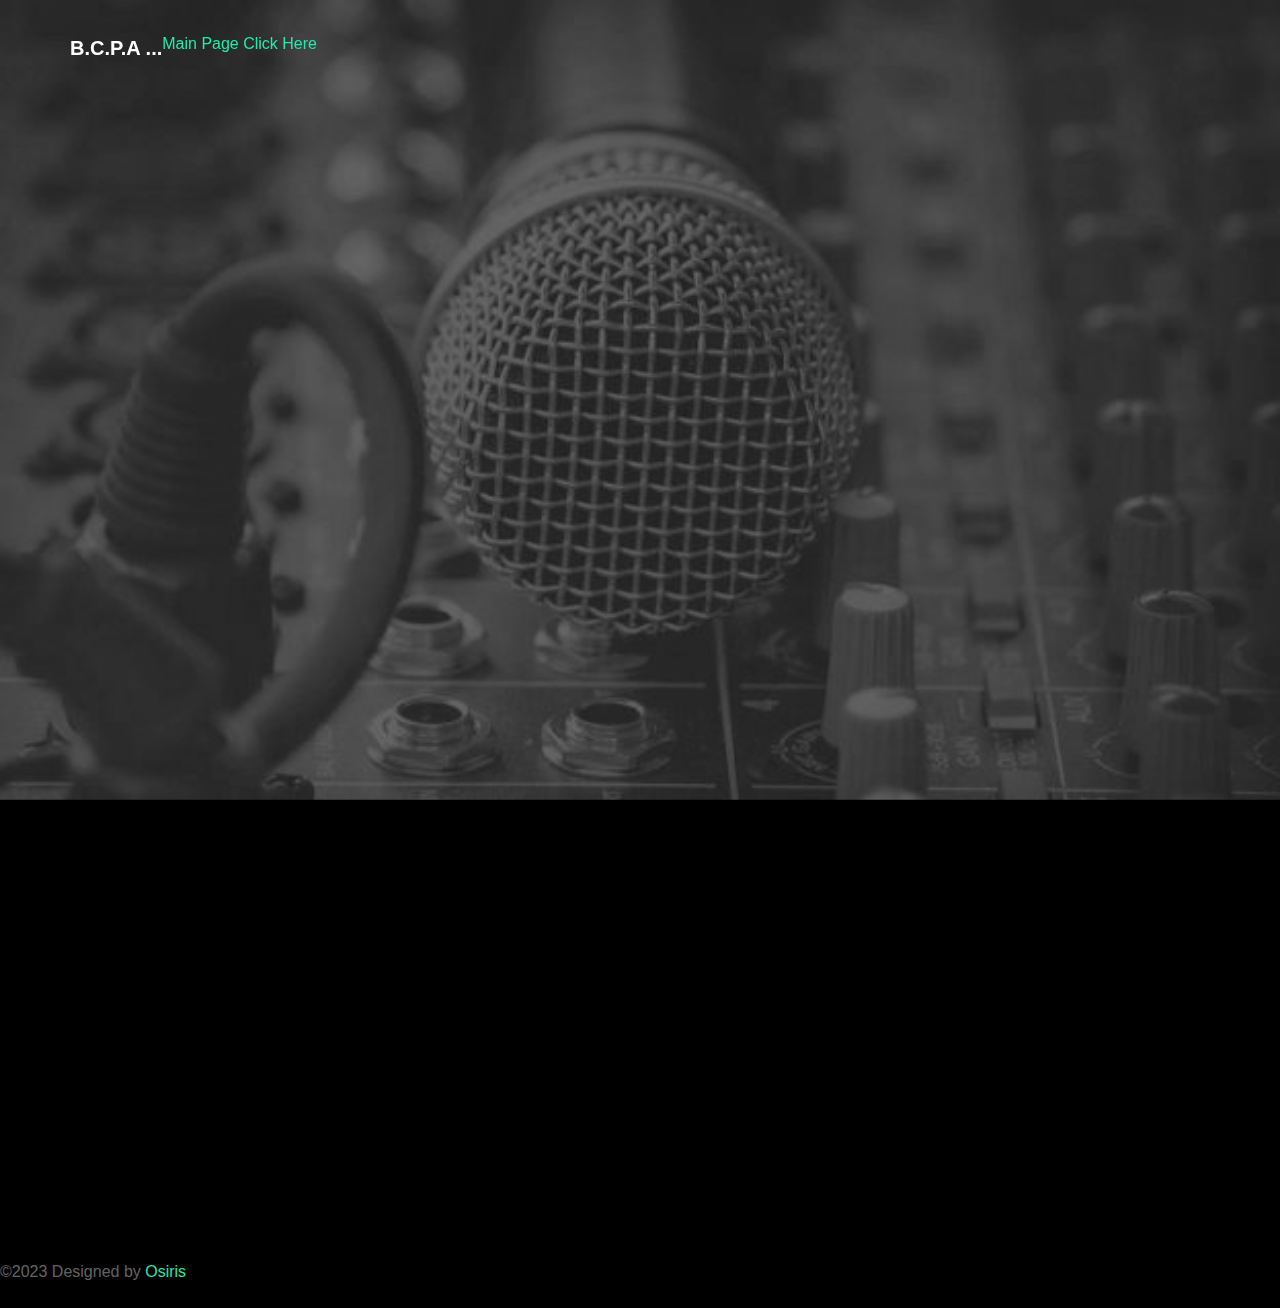
<file: events.html>
<html>
<html lang="en">
  <head>
    <meta charset="utf-8">
    <meta name="viewport" content="width=device-width, initial-scale=1">
    <title>B.C.P.A Events Log</title>
    <meta name="description" content="">
    <meta name="keywords" content="">
    
    <link rel="stylesheet" href="css/styles-merged.css">
    <link rel="stylesheet" href="css/style.min.css">
    <link rel="stylesheet" href="css/custom.css">
	
	    <script src="js/scripts.min.js"></script>
        <script src="js/main.min.js"></script>
        <script src="js/custom.js"></script>

    <!--[if lt IE 9]>
      <script src="js/vendor/html5shiv.min.js"></script>
      <script src="js/vendor/respond.min.js"></script>
    <![endif]-->


  </head>
  <body>

  <!-- START: header -->
  
  <div class="probootstrap-loader"></div>

  <header role="banner" class="probootstrap-header">
    <div class="container">
        <a href="index.html" class="probootstrap-logo">B.C.P.A <span>...<a href="index.html">Main Page Click Here</a></span></a>
       </a>
   </div>
  </header>
  <!-- END: header -->
  <section class="probootstrap-slider flexslider">
    <ul class="slides">
      <li style="background-image: url(img/slider_8.jpg);">
        <div class="container">
          <div class="row">
            <div class="col-md-12 text-center">
              <div class="slides-text probootstrap-animate">
                <h2><strong><em>Events Log</em></strong></h2>
                <p> This page is all about present, past and upcoming events.
				 Whether those events are in order to celebrate, connect, promote, educate and other.
				 This page will also act as a log book for those events as well as meeting reports so that you have the ability for those who couldn't make the public meetings.
        </p>
              </div>
            </div>
          </div>
        </div>
		
      </li>
    </ul>
  </section>
  <!-- END: slider  -->

  
  <div class="probootstrap-section">
    <div class="container">
      <div class="row">
        <div class="col-md-6 probootstrap-animate" data-animate-effect="fadeInLeft">

          <div class="panel-group probootstrap-panel" id="accordion" role="tablist" aria-multiselectable="true">
            <div class="panel panel-default">
              <div class="panel-heading" role="tab" id="headingOne">
                <h3 class="panel-title">
                  <a role="button" data-toggle="collapse" data-parent="#accordion" href="#collapseOne" aria-expanded="false" aria-controls="collapseOne" class="collapsed">

                    BCPA : Secretary's Report for the meeting of 27/10/2018 (New Mabaalstad) - Part 1
                  </a>
                </h3>
              </div>
              <div id="collapseOne" class="panel-collapse collapse" role="tabpanel" aria-labelledby="headingOne">
                <div class="panel-body">
                   <p><li>
          The Baphiring community land claim committee, Submitted of the land claim in 1992 with the Land Claims Commissioner of the then Transvaal Province. The Land Claims Commission was then led by the late Chairperson Ms Emma Mashinini (May her soul rest in eternal peace).
                   </li></p>
                  <li><p>         
          Claim ya Baphiring e amogetswe fa re kgona go paka gore re bana-banan-ba-bana kana ditlogolo tsa Baphiring ba ba fulereng.
          Commissioner o ne a romela komiti ya gagwe kwa mabitleng a ko gae go paka diane tse di mo mabetleng le go buisana le bangwe ba baagi/badiredi ba dipolase ka seo ba se itseng mabapile Baphiring.
          Report e netefaditse fa re le Baphiring, ka moo ra tsenngwa mo lenaaneng la bakopi ba poelo ya lefatshe.
          Mo go tswelleng ga dipatisiso, Commission e ne ya re bitsa go re lemosa ka setsha sa Kgosi Philipus Mabalane se na le title deed ya sona, e se lefatshe la Baphiring.
          Ka moo setsha seo sa ne sa phimolwa mo claiming ya rona
                   </p></li>
                   <li><p>
          Meeting o ne wa bidiwa kwa ga Rre Lerotholdi go bega ka ga report le go simolla go itsese Baphiring ka ga phitlhello e. Borara bo bo neng bo le mo kgotlheng ba supa fa Kgosi e le ya pele go itsisiwa, e tla kgona go letsa lenaka e bitsa morafe.
                   </p></li>
				           <li><p>
          BoRre Christian Mabalane, Fetsang Pine, Gideon Shole le Nono Mabalane ba ne ba rulaganya go kopana le Kgosi Rre Manyane Mabalane.
          Ba boa ba sulafetse ka ntlha ya fa Rre Mabalane a ba kobile a ba bitsa batsoolodi bab ba batlang go thuba motse lego thubela morafe matlo.
          Baphiring ko Dobsonville ba ne ba kopa gore go kopiwe bagolo mo morafeng go ya go bua le Rre Manyane Mabalane. Re tlhopile Ouma Pawe, Ntate Teme (mogogi ko Kagiso) le Rre Matsiri, Moruti mo Motseng. Le bone, a ba koba, a ba bitsa go ba itsalantse le makgalagadi.
                   </p></li>
                   <li><p>
          Beke morago ga go koba bagolo.....
                   </p></li>
                   <li><p>
          Ka dipuisano tsa financial statement, Rre Manyane Mabalane a founela mapodisa a a neng a nste a le standby, ba goroga, ba re gogola ra golegiwa. Go ne go itshupa gore ba itse gore ba tshware bomang, ba be ba re latella mo malapeng. E rile fa meriti e kokobela, ra boela ko go Rre Manyane Mabalane ka kgang ya setsha sa kwaabo se se seong mo claiming. Ya nna go ronkgela ntho, ra kopa maitshwarelo,
                   </p></li>

				   
                </div>
              </div>
            </div>
			
            <div class="panel panel-default">
              <div class="panel-heading" role="tab" id="headingTwo">
                <h3 class="panel-title">
                  <a role="button" data-toggle="collapse" data-parent="#accordion" href="#collapseTwo" aria-expanded="false" aria-controls="collapseTwo" class="collapsed">
                    
					      BCPA : Secretary's Report for the meeting of
                  </a>
                </h3>
              </div>
              <div id="collapseTwo" class="panel-collapse collapse" role="tabpanel" aria-labelledby="headingTwo" aria-expanded="false" style="height: 0px;">
                    <div class="panel-body">
                        
				            <p><li></li></p>
		                <p><li></li></p>
		                <p><li></li></p>
				   
                    </a></div><a href="#">
              </a></div><a href="#">
            </a></div><a href="#">
			
		    </a><div class="panel panel-default"><div class="panel-heading" role="tab" id="headingThree"><a role="button" data-toggle="collapse" data-parent="#accordion" href="#collapseThree" aria-expanded="false" aria-controls="collapseThree" class="collapsed"> 
                        
					       BCPA : Secretary's Report for the meeting of
                        </a>
                </div>
			    <div id="collapseThree" class="panel-collapse collapse" role="tabpanel" aria-labelledby="headingThree" aria-expanded="false" style="height: 0px;">
                    <div class="panel-body">

                    <p><li></li></p>
                    <p><li></li></p>
                    <p><li></li></p>
                  
                    </a></div><a href="#">
                </a></div><a href="#">
			</a></div><a href="#">  
			
		   </a><div class="panel panel-default"><div class="panel-heading" role="tab" id="headingThree"><a role="button" data-toggle="collapse" data-parent="#accordion" href="#collapseFour" aria-expanded="false" aria-controls="collapseFour" class="collapsed"> 
                    						
					        BCPA : Secretary's Report for the meeting of
                        </a>
                </div>
	     
			    <div id="collapseFour" class="panel-collapse collapse" role="tabpanel" aria-labelledby="headingFour" aria-expanded="false" style="height: 0px;">
                    <div class="panel-body">
                               <p></p><li></li><p></p>
				                        <p><li></li></p>
		                            <p><li></li></p>
		                
                  
				   
                    </a></div><a href="#">
                </a></div><a href="#">
			</a></div><a href="#">

          <!-- END panel-group -->
        </a></div><a href="#">
		</a></div>


          <!-- END panel-group -->
        </a></div><a href="#">
    </a></div>

        </div>
      </div>
    </div>
  </div>
  <!-- END body -->
  
  <!-- END section -->
            <div class="gototop js-top">
                <a href="#" class="js-gotop"><i class="icon-chevron-thin-up"></i></a>
           </div>
           <footer class="">

                <div class="row copyright">
                    <div class="col-md-6">
                       <p>&copy;2023 Designed by <a href="">Osiris</a></p>

                   </div>
                </div>
           </footer>

  </body>
</html>
</file>
<file: css/custom.css>
/* Your custom css code goes here */
</file>
<file: css/style.min.css>
/*!==============================
 * Theme Name: Haus
 * Theme URL: https://probootstrap.com/haus-free-real-estate-html5-website-template
 * Version: 1.0
 * Author: ProBootstrap.com
 * Author URL: https://probootstrap.com
 * License: Released for free under the Creative Commons Attribution 3.0 license (probootstrap.com/license)
 */.probootstrap-logo,body{font-family:"Open Sans",sans-serif}.btn,.probootstrap-footer-widget .heading{letter-spacing:.1em;text-transform:uppercase}@font-face{font-family:icomoon;src:url(../fonts/icomoon/icomoon.eot?1z9v6x);src:url(../fonts/icomoon/icomoon.eot?1z9v6x#iefix) format("embedded-opentype"),url(../fonts/icomoon/icomoon.ttf?1z9v6x) format("truetype"),url(../fonts/icomoon/icomoon.woff?1z9v6x) format("woff"),url(../fonts/icomoon/icomoon.svg?1z9v6x#icomoon) format("svg");font-weight:400;font-style:normal}html{overflow-x:hidden;font-size:1em}body{background:#000;font-size:16px;line-height:1.8;color:rgba(255,255,255,.4);font-weight:300}::selection{background:#000;color:#fff}::-moz-selection{background:#000;color:#fff}.page-title h1,.probootstrap-card .probootstrap-card-text .probootstrap-card-heading,.probootstrap-panel .panel .panel-title,.section-heading h2,.service .heading,.service.left-icon h3,h1,h2,h3,h4{margin:1.414em 0 .5em;line-height:1.2;font-weight:300;color:#fff}.page-title h1,h1{margin-top:0;font-size:1.602em}.section-heading h2,h2{font-size:1.424em}.probootstrap-card .probootstrap-card-text .probootstrap-card-heading,.service .heading,.service.left-icon h3,h3{font-size:1.266em}.probootstrap-panel .panel .panel-title,h4{font-size:1.125em}.font_small,small{font-size:.889em}figure,ol,p,ul{margin-bottom:1.3em}a{-webkit-transition:.3s all;transition:.3s all;color:#22eaaa}a:focus,a:hover{color:#f2f2f2;text-decoration:none!important}a.hover-reverse{color:#fff}a.hover-reverse:active,a.hover-reverse:focus,a.hover-reverse:hover{color:#22eaaa;text-decoration:none}.probootstrap-header{padding-top:30px;padding-bottom:30px;width:100%;z-index:12;position:absolute;top:0}.probootstrap-logo{float:left;color:#fff;padding-left:0;font-size:20px;display:block;text-transform:uppercase;font-weight:900}.probootstrap-logo:active,.probootstrap-logo:focus,.probootstrap-logo:hover{color:#fff}@media screen and (max-width:768px){.probootstrap-logo{padding-left:0}}.probootstrap-nav{margin-left:60px;text-align:left;float:left;width:calc(100% - 200px);position:relative}.probootstrap-mobile-menu-active .probootstrap-nav{text-align:left;position:fixed;display:block!important;overflow-y:auto;top:0;right:0;bottom:0;z-index:1100;height:100vh;width:300px;background:#000;padding:40px;-webkit-transition:.3s all ease-out;transition:.3s all ease-out;-webkit-transform:translateX(300px);transform:translateX(300px)}.probootstrap-mobile-menu-active .probootstrap-nav .extra-text{display:block;float:left;clear:both;margin-top:30px;color:#fff}.probootstrap-mobile-menu-active .probootstrap-nav .extra-text .social-buttons{padding:0;margin:0 0 20px}.probootstrap-mobile-menu-active .probootstrap-nav .extra-text .social-buttons li{display:inline-block;zoom:1;padding:0;margin:0}.probootstrap-mobile-menu-active .probootstrap-nav .extra-text .social-buttons li a{color:#fff;padding:10px}.probootstrap-mobile-menu-active .probootstrap-nav .extra-text .social-buttons li:first-child a{padding-left:0}.probootstrap-mobile-menu-active .probootstrap-nav .extra-text h5{text-transform:uppercase;font-size:12px;font-weight:700;letter-spacing:.1em;color:rgba(255,255,255,.5)}.probootstrap-mobile-menu-active.show .probootstrap-nav{-webkit-transform:translateX(0);transform:translateX(0)}.probootstrap-main-nav{margin:0;padding:0}.probootstrap-mobile-menu-active .probootstrap-main-nav{float:left;margin-top:40px;width:100%}.probootstrap-main-nav li{margin:0;padding:0 10px;list-style:none;display:inline;font-size:18px}.probootstrap-mobile-menu-active .probootstrap-main-nav li{margin-bottom:10px;padding-left:0;padding-right:0;display:block}.probootstrap-main-nav li a{font-weight:400;text-transform:uppercase;padding:10px 0;color:rgba(255,255,255,.7);font-size:14px}.probootstrap-main-nav li a:hover,.probootstrap-mobile-menu-active .probootstrap-main-nav li a:hover,.probootstrap-mobile-menu-active.show .probootstrap-main-nav li a{color:#fff}.probootstrap-mobile-menu-active .probootstrap-main-nav li a{margin-bottom:10px;padding:5px 0;display:block;border-bottom:none!important}.probootstrap-main-nav li.probootstrap-cta{margin-left:20px}.probootstrap-main-nav li.probootstrap-cta a{border:2px solid #fff;padding-right:20px;padding-left:20px;border-radius:4px}.probootstrap-main-nav li.probootstrap-cta a:hover{background:#fff;color:#22eaaa}.probootstrap-mobile-menu-active .probootstrap-main-nav li.probootstrap-cta{margin-left:0;margin-top:20px}.probootstrap-mobile-menu-active .probootstrap-main-nav li.probootstrap-cta a{padding-top:2px;padding-bottom:2px}.probootstrap-main-nav li.active a{color:#22eaaa}.probootstrap-main-nav li.active a:hover{color:#fff}.probootstrap-mobile-menu-active .probootstrap-main-nav li.active a{color:#22eaaa}.mobile-menu-overlay{z-index:1099;position:fixed;top:0;bottom:0;left:0;right:0;width:100vw;height:100vh;background:rgba(0,0,0,.3);opacity:0;visibility:hidden;-webkit-transition:.3s all ease-out;transition:.3s all ease-out}.probootstrap-hover-overlay:before,.probootstrap-hover-overlay:hover:before,.probootstrap-mobile-menu-active.show .mobile-menu-overlay{opacity:1;visibility:visible}.probootstrap-header-social{position:absolute;top:34px;right:60px}.probootstrap-header-social li{display:inline;list-style:none;margin-left:5px}.probootstrap-header-social li a{color:#fff}.probootstrap-right-nav{position:absolute;top:3px;right:0;margin:0;padding:0}.probootstrap-right-nav li{padding:0;margin:0;display:inline-block;zoom:1;list-style:none}.probootstrap-right-nav li a{padding:0 10px}.probootstrap-burger-menu{display:inline-block;width:18px;height:18px;cursor:pointer;text-decoration:none}.probootstrap-burger-menu i{position:relative;display:inline-block;width:18px;height:2px;color:#fff;font:700 14px/.4 Helvetica,arial;text-transform:uppercase;text-indent:-55px;background:#fff;-webkit-transition:all .2s ease-out;transition:all .2s ease-out}.probootstrap-burger-menu i::after,.probootstrap-burger-menu i::before{content:'';width:18px;height:2px;background:#fff;position:absolute;left:0;-webkit-transition:all .2s ease-out;transition:all .2s ease-out}.probootstrap-burger-menu i::before{top:-7px}.probootstrap-burger-menu i::after{bottom:-7px}.probootstrap-burger-menu:hover i::before{top:-10px}.probootstrap-burger-menu:hover i::after{bottom:-10px}.probootstrap-burger-menu.active i{background:0 0}.probootstrap-burger-menu.active i::before{top:0;-webkit-transform:rotateZ(45deg);transform:rotateZ(45deg)}.probootstrap-burger-menu.active i::after{bottom:0;-webkit-transform:rotateZ(-45deg);transform:rotateZ(-45deg)}.probootstrap-mobile-menu-active.show .probootstrap-burger-menu i{color:#fff;background:#000}.probootstrap-mobile-menu-active.show .probootstrap-burger-menu i::after,.probootstrap-mobile-menu-active.show .probootstrap-burger-menu i::before{background:#fff}.probootstrap-burger-menu{position:absolute;top:30px;right:20px}.btn{border:none;border-radius:4px;-webkit-transition:.3s all ease-in;transition:.3s all ease-in;padding:10px}.btn.btn-sm{font-size:13px;padding:5px 20px}.btn.btn-lg{line-height:1.5;padding-top:20px;padding-bottom:20px}.btn.btn-primary{border:2px solid #22eaaa;background:#22eaaa;color:#fff}.btn.btn-primary:active,.btn.btn-primary:focus,.btn.btn-primary:hover{background:#39ecb3;color:#fff;border:2px solid #39ecb3}.btn.btn-primary:active,.btn.btn-primary:focus{outline:0;border:2px solid #39ecb3}.btn.btn-ghost{background:0 0;border:2px solid #22eaaa;color:#22eaaa}.btn.btn-ghost:hover{background:#22eaaa;color:#fff;border:2px solid #22eaaa}.btn.btn-ghost:active,.btn.btn-ghost:focus{outline:0;background:0 0;color:#22eaaa;border:2px solid #22eaaa}.btn.btn-ghost.btn-ghost-white{background:0 0;border:2px solid #fff;color:#fff}.btn.btn-ghost.btn-ghost-white:hover{background:#fff;color:#22eaaa}.btn.btn-ghost.btn-ghost-white:active,.btn.btn-ghost.btn-ghost-white:focus{outline:0;background:#fff;color:#22eaaa;border:2px solid #fff}.btn.btn-black,.btn.btn-black:active,.btn.btn-black:focus,.btn.btn-black:hover{background:#000;border:1px solid #000;color:#fff}.btn.btn-black:active,.btn.btn-black:focus{outline:0}.probootstrap-section{padding:4em 0;position:relative;z-index:2}.probootstrap-section.probootstrap-section-sm{padding:3em 0}.probootstrap-section.probootstrap-border-top{border-top:1px solid rgba(0,0,0,.1)}.probootstrap-section.probootstrap-border-bottom{border-bottom:1px solid rgba(0,0,0,.1)}.probootstrap-section>.container.probootstrap-border-top{padding-top:50px;border-top:1px solid rgba(0,0,0,.1)}.probootstrap-cta,.probootstrap-footer{border-top:2px solid rgba(255,255,255,.1)}.probootstrap-section.probootstrap-section-colored,.probootstrap-section.probootstrap-section-dark{background:#ddf0f3;background:-webkit-gradient(linear,left top,right top,from(#ddf0f3),to(#22eaaa));background:linear-gradient(to right,#ddf0f3 0,#22eaaa 100%);filter:progid:DXImageTransform.Microsoft.gradient( startColorstr=$firstcolor, endColorstr=$secondcolor, GradientType=1 )}.probootstrap-section.probootstrap-section-colored .section-heading h2,.probootstrap-section.probootstrap-section-dark .section-heading h2{color:#fff}.probootstrap-section.probootstrap-section-colored .section-heading p,.probootstrap-section.probootstrap-section-dark .section-heading p{color:rgba(255,255,255,.6)}.probootstrap-section.probootstrap-section-colored .heading-with-icon,.probootstrap-section.probootstrap-section-colored .heading-with-icon i,.probootstrap-section.probootstrap-section-dark .heading-with-icon,.probootstrap-section.probootstrap-section-dark .heading-with-icon i{color:#22eaaa}.probootstrap-section.probootstrap-section-colored p,.probootstrap-section.probootstrap-section-dark .section-heading h2,.probootstrap-section.probootstrap-section-dark p{color:#fff}.probootstrap-section.probootstrap-section-dark{background:#222;color:#fff}.probootstrap-section.probootstrap-section-dark .section-heading p,.probootstrap-section.probootstrap-section-dark p{color:rgba(255,255,255,.6)}.probootstrap-section.probootstrap-section-lighter{background:#f7f7f7}@media screen and (max-width:768px){.probootstrap-section{padding:3em 0}}.probootstrap-section.probootstrap-bg{background-size:cover;background-repeat:no-repeat;background-attachment:fixed;padding:8em 0}.probootstrap-section.probootstrap-bg:before{position:absolute;content:"";background:rgba(0,0,0,.6);top:0;left:0;right:0;bottom:0;z-index:-1}.probootstrap-section.probootstrap-bg .heading{margin-top:0;margin-bottom:10px;color:#fff;font-family:"Open Sans",sans-serif;font-size:30px;line-height:30px}.probootstrap-cta :last-child,.probootstrap-panel .panel .panel-body :last-child{margin-bottom:0}.probootstrap-section.probootstrap-bg .sub-heading{font-size:20px;line-height:1.5;color:rgba(255,255,255,.7)}.probootstrap-section.probootstrap-bg .container{position:relative;z-index:2}.probootstrap-cta{border-bottom:2px solid rgba(255,255,255,.1);padding:50px 0;float:left;width:100%}.probootstrap-cta.border-bototm-none{border-bottom:none}.probootstrap-cta h2{margin-top:0;margin-bottom:0;text-transform:uppercase}.probootstrap-relative{position:relative}.probootstrap-owl-navigation{margin:0;padding:0}.probootstrap-owl-navigation.absolute{position:absolute;top:2px}@media screen and (max-width:768px){.probootstrap-owl-navigation.absolute{position:relative;margin-bottom:40px}}.probootstrap-owl-navigation.absolute.right{right:10px}.probootstrap-owl-navigation.absolute.left{left:0}.probootstrap-owl-navigation li{display:inline-block;list-style:none;margin:0;padding:0}.probootstrap-owl-navigation li a{font-size:30px;padding:0;color:#ccc}.probootstrap-owl-navigation li a:hover{color:#333}.probootstrap-footer-widget{float:left;width:100%;margin-bottom:30px}.probootstrap-footer-widget .heading{font-size:14px;margin-bottom:30px;font-weight:400}.probootstrap-footer-widget.right{text-align:right}.probootstrap-footer{padding:5em 0}@media screen and (max-width:768px){.probootstrap-footer-widget.right{text-align:left}.probootstrap-footer{padding:3em 0}}.probootstrap-footer.probootstrap-bg{background-size:cover;background-repeat:no-repeat;background-attachment:fixed;padding:8em 0;position:relative}.probootstrap-footer.probootstrap-bg a{text-decoration:none;color:#22eaaa}.probootstrap-footer.probootstrap-bg a:hover{color:#fff;text-decoration:underline}.probootstrap-card .probootstrap-card-text .probootstrap-footer.probootstrap-bg .probootstrap-card-heading,.probootstrap-footer.probootstrap-bg .probootstrap-card .probootstrap-card-text .probootstrap-card-heading,.probootstrap-footer.probootstrap-bg .probootstrap-panel .panel .panel-title,.probootstrap-footer.probootstrap-bg .service .heading,.probootstrap-footer.probootstrap-bg h2,.probootstrap-footer.probootstrap-bg h3,.probootstrap-footer.probootstrap-bg h4,.probootstrap-panel .panel .probootstrap-footer.probootstrap-bg .panel-title,.service .probootstrap-footer.probootstrap-bg .heading{color:#fff}.probootstrap-footer.probootstrap-bg:before{position:absolute;content:"";background:rgba(0,0,0,.9);top:0;left:0;right:0;bottom:0;z-index:1}.probootstrap-footer>.container{position:relative;z-index:2}.probootstrap-footer form .form-control{border:1px solid rgba(255,255,255,.2);background:0 0;-webkit-box-shadow:none;box-shadow:none;height:46px;color:#fff;-webkit-transition:.3s all ease-in;transition:.3s all ease-in}.probootstrap-footer form .form-control:active,.probootstrap-footer form .form-control:focus{outline:0;border:1px solid #fff}.probootstrap-footer form .form-control::-webkit-input-placeholder{color:rgba(255,255,255,.5)}.probootstrap-footer form .form-control::-moz-placeholder{color:rgba(255,255,255,.5)}.probootstrap-footer form .form-control:-ms-input-placeholder{color:rgba(255,255,255,.5)}.probootstrap-footer form .form-control:-moz-placeholder{color:rgba(255,255,255,.5)}.probootstrap-footer form .form-field{position:relative}.probootstrap-footer form .btn.btn-subscribe{height:40px;line-height:0;font-size:12px;font-weight:400;text-transform:uppercase;letter-spacing:.2em;border-radius:4px;border:none;position:absolute;top:3px;right:3px;padding-left:15px;padding-right:15px;background:#22eaaa;color:#fff}.probootstrap-footer form .btn.btn-subscribe:active,.probootstrap-footer form .btn.btn-subscribe:focus,.probootstrap-footer form .btn.btn-subscribe:hover{color:#000;background:#fff}.probootstrap-footer .copyright p{font-size:15px}.probootstrap-link-wrap{padding-left:40px}@media screen and (max-width:970px){.probootstrap-link-wrap{padding-left:0}}.stack-link{padding:0;margin:0;display:block}.stack-link li{list-style:none;padding:0;margin:0 0 10px}.stack-link small{font-size:12px;color:rgba(255,255,255,.2)}.stack-link a:hover small{color:#fff}.section-heading{margin-bottom:50px}.section-heading h2{font-weight:300;text-transform:uppercase;font-family:"Open Sans",sans-serif}.lead{font-size:1.125em;line-height:1.65}figure{margin-bottom:30px}figure figcaption{margin-top:20px;display:block;color:rgba(255,255,255,.3);font-size:14px;font-style:italic;-webkit-transition:.3s all ease;transition:.3s all ease}figure:focus figcaption,figure:hover figcaption{color:rgba(255,255,255,.9)}.img-border{border:2px solid rgba(255,255,255,.1);padding:10px}.probootstrap-panel .panel{background:0 0;border:none;margin-bottom:0!important;margin-top:0!important}.probootstrap-panel .panel .panel-title{margin:0!important;padding:0!important}.probootstrap-panel .panel .panel-heading{background:0 0;border-bottom:2px solid rgba(255,255,255,.1)}.probootstrap-panel .panel .panel-heading a{padding-top:10px!important;padding-bottom:15px!important;display:block;color:rgba(255,255,255,.5);position:relative}.probootstrap-panel .panel .panel-heading a:after,.probootstrap-panel .panel .panel-heading a[aria-expanded=true]:after{font-family:icomoon;font-weight:400;text-transform:none;line-height:1;position:absolute;top:50%;right:0;speak:none;font-style:normal;font-variant:normal;-webkit-font-smoothing:antialiased;-moz-osx-font-smoothing:grayscale}.probootstrap-panel .panel .panel-heading a:after{content:"\e9f7";-webkit-transform:translateY(-50%);transform:translateY(-50%)}.probootstrap-panel .panel .panel-heading a:hover{color:#fff}.probootstrap-panel .panel .panel-heading a[aria-expanded=true]{color:#22eaaa}.probootstrap-panel .panel .panel-heading a[aria-expanded=true]:after{content:"\e9e3";-webkit-transform:translateY(-50%);transform:translateY(-50%)}.probootstrap-panel .panel .panel-body{border:none!important}.probootstrap-video{position:relative}.probootstrap-video .probootstrap-video-play{position:absolute;top:0;left:0;right:0;bottom:0;z-index:10}.probootstrap-video .probootstrap-video-play i{position:absolute;top:50%;left:50%;font-size:40px;color:rgba(255,255,255,.4);-webkit-transform:translateX(-50%) translateY(-50%);transform:translateX(-50%) translateY(-50%);-webkit-transition:.3s all ease;transition:.3s all ease}.probootstrap-card.probootstrap-listing .probootstrap-card-media,.slides-text{position:relative}.probootstrap-video .probootstrap-video-play:hover i{color:#fff}.probootstrap-video .probootstrap-video-play:active,.probootstrap-video .probootstrap-video-play:focus{outline:0}.slides-text{z-index:99;padding-top:350px;max-width:600px;margin:0 auto}.slides-text h2{font-weight:100;font-size:50px;color:#fff;text-transform:uppercase}@media screen and (max-width:768px){.slides-text h2{font-size:30px}}.slides-text p{font-size:18px}@media screen and (max-width:768px){.slides-text p{font-size:16px}.slides-text{padding-top:150px}}.probootstrap-card{margin-bottom:30px;float:left;width:100%}.probootstrap-card .probootstrap-card-media.icon{font-size:30px}.probootstrap-card .probootstrap-card-media.svg-sm .svg{height:80px;margin-bottom:0}.probootstrap-card .probootstrap-card-media.colored .svg{fill:#22eaaa}.probootstrap-card .probootstrap-card-text{padding:20px}.probootstrap-card .probootstrap-card-text .probootstrap-card-heading{margin-top:0;margin-bottom:20px}.probootstrap-card .probootstrap-card-text p:last-child{margin-bottom:0}.probootstrap-card.probootstrap-listing{margin-bottom:20px;background:#fff;float:left;width:100%;-webkit-transition:.3s all ease-in-out;transition:.3s all ease-in-out;position:relative;top:0}.probootstrap-card.probootstrap-listing .probootstrap-card-media .probootstrap-love{width:40px;height:40px;line-height:40px;border-radius:50%;text-align:center;position:absolute;bottom:-20px;right:15px;background:#fff;-webkit-transition:.3s all ease-in;transition:.3s all ease-in;display:inline-block;zoom:1;-webkit-box-shadow:0 6px 8px -6px rgba(0,0,0,.1);box-shadow:0 6px 8px -6px rgba(0,0,0,.1)}.probootstrap-card.probootstrap-listing .probootstrap-card-media .probootstrap-love:focus,.probootstrap-card.probootstrap-listing .probootstrap-card-media .probootstrap-love:hover{-webkit-box-shadow:0 2px 8px -6px rgba(0,0,0,.7);box-shadow:0 2px 8px -6px rgba(0,0,0,.7);background:#22eaaa;color:#fff}.probootstrap-card.probootstrap-listing .probootstrap-card-media .probootstrap-love.active{-webkit-box-shadow:0 6px 8px -6px rgba(0,0,0,.1);box-shadow:0 6px 8px -6px rgba(0,0,0,.1);background:#22eaaa;color:#fff}.probootstrap-card.probootstrap-listing .probootstrap-card-text .probootstrap-listing-location{display:table;margin-bottom:20px}.probootstrap-card.probootstrap-listing .probootstrap-card-text .probootstrap-listing-location i,.probootstrap-card.probootstrap-listing .probootstrap-card-text .probootstrap-listing-location span{display:table-cell;vertical-align:top}.probootstrap-card.probootstrap-listing .probootstrap-card-text .probootstrap-listing-location i{position:relative;top:2px;width:25px}.probootstrap-card.probootstrap-listing .probootstrap-card-text .probootstrap-listing-location span{font-weight:400;font-size:14px;color:#bdbdbd}.probootstrap-card.probootstrap-listing .probootstrap-card-text .probootstrap-listing-category{margin-bottom:5px}.probootstrap-card.probootstrap-listing .probootstrap-card-text .probootstrap-listing-category span{display:inline-block;zoom:1;padding:2px 10px;border-radius:4px;color:#fff;text-transform:uppercase;font-size:10px}.probootstrap-card.probootstrap-listing .probootstrap-card-text .probootstrap-listing-category.for-sale span{background:#22EAAA}.probootstrap-card.probootstrap-listing .probootstrap-card-text .probootstrap-listing-category.for-rent span{background:#EE5A5A}.probootstrap-card.probootstrap-listing .probootstrap-card-text .probootstrap-listing-price{font-size:16px;color:#bdbdbd}.probootstrap-card.probootstrap-listing .probootstrap-card-text .probootstrap-listing-price strong{font-size:30px;font-weight:300;color:#22eaaa}.probootstrap-card.probootstrap-listing .probootstrap-card-extra{float:left;background:#fff;width:100%;border-top:1px solid #f0f0f0}.probootstrap-card.probootstrap-listing .probootstrap-card-extra ul{padding:0 20px;margin:0}.probootstrap-card.probootstrap-listing .probootstrap-card-extra ul li{width:25%;float:left;padding:10px 0;margin:0;list-style:none;font-size:12px;color:#000}.probootstrap-card.probootstrap-listing .probootstrap-card-extra ul li span{display:block;color:#bdbdbd}.probootstrap-card.probootstrap-listing:focus,.probootstrap-card.probootstrap-listing:hover{top:-20px;-webkit-box-shadow:0 6px 68px -6px rgba(0,0,0,.2);box-shadow:0 6px 68px -6px rgba(0,0,0,.2)}.probootstrap-card.probootstrap-person{margin-bottom:30px;padding:15px;border:2px solid rgba(255,255,255,.1)}.probootstrap-card.probootstrap-person h2{color:#fff!important}.probootstrap-card.probootstrap-person .probootstrap-card-media{padding-top:30px}.probootstrap-card.probootstrap-person .probootstrap-card-media img{height:200px;margin:0 auto;border-radius:50%}.probootstrap-card.probootstrap-person small{color:rgba(255,255,255,.3);font-weight:400}.page-title{margin-top:120px;margin-bottom:50px;text-align:left;float:left;width:100%}.page-title h1{text-transform:uppercase;color:#fff;font-weight:300}.probootstrap-home-search{padding:30px;background:rgba(0,0,0,.85);margin-top:300px;color:#fff;text-align:center;float:left;width:100%;border-radius:4px;-webkit-box-shadow:0 6px 68px -6px rgba(0,0,0,.7);box-shadow:0 6px 68px -6px rgba(0,0,0,.7)}@media screen and (max-width:768px){.probootstrap-card.probootstrap-listing:focus,.probootstrap-card.probootstrap-listing:hover{top:0}.probootstrap-home-search{margin-top:100px}}.probootstrap-home-search form{float:left;width:100%;margin-bottom:20px}.probootstrap-home-search a{color:rgba(255,255,255,.7);text-decoration:underline}.probootstrap-home-search a:hover{color:#fff}.probootstrap-home-search .heading{font-size:24px;color:#fff;margin-top:0;margin-bottom:10px;font-weight:300}.probootstrap-home-search .probootstrap-field-group .probootstrap-fields{width:calc(100% - 200px);text-align:left;float:left}@media screen and (max-width:768px){.probootstrap-home-search .probootstrap-field-group .probootstrap-fields{width:100%}}.probootstrap-home-search .probootstrap-field-group .probootstrap-fields input,.probootstrap-home-search .probootstrap-field-group .probootstrap-fields select{border-radius:0;-webkit-appearance:none;-moz-appearance:none;appearance:none;height:50px;font-size:16px;-webkit-box-shadow:none;box-shadow:none;border:none;width:100%}.probootstrap-home-search .probootstrap-field-group .probootstrap-fields input:active,.probootstrap-home-search .probootstrap-field-group .probootstrap-fields input:focus,.probootstrap-home-search .probootstrap-field-group .probootstrap-fields select:active,.probootstrap-home-search .probootstrap-field-group .probootstrap-fields select:focus{-webkit-box-shadow:none;box-shadow:none;outline:0!important}.probootstrap-home-search .probootstrap-field-group .probootstrap-fields .search-category,.probootstrap-home-search .probootstrap-field-group .probootstrap-fields .search-field{position:relative}.probootstrap-home-search .probootstrap-field-group .probootstrap-fields .search-category i,.probootstrap-home-search .probootstrap-field-group .probootstrap-fields .search-field i{position:absolute;color:rgba(0,0,0,.3);top:50%;-webkit-transform:translateY(-50%);transform:translateY(-50%)}.probootstrap-home-search .probootstrap-field-group .probootstrap-fields .search-field{float:left;width:60%}@media screen and (max-width:768px){.probootstrap-home-search .probootstrap-field-group .probootstrap-fields .search-field{width:100%;border-bottom:1px solid #f1f1f1}}.probootstrap-home-search .probootstrap-field-group .probootstrap-fields .search-field i{left:10px}.probootstrap-home-search .probootstrap-field-group .probootstrap-fields .search-field input{padding-left:40px}.probootstrap-home-search .probootstrap-field-group .probootstrap-fields .search-category{width:40%;float:left;position:relative}@media screen and (max-width:768px){.probootstrap-home-search .probootstrap-field-group .probootstrap-fields .search-category{width:100%}}.probootstrap-home-search .probootstrap-field-group .probootstrap-fields .search-category i{right:10px}.probootstrap-home-search .probootstrap-field-group .probootstrap-fields .search-category:before{content:"";position:absolute;top:7px;bottom:7px;left:0;width:1px;background:rgba(0,0,0,.1)}#map,.probootstrap-cart a,.t2{position:relative}.probootstrap-home-search .probootstrap-field-group .btn{border-radius:0;height:50px;width:200px;float:right;padding:0}.t2{top:2px}.image-popup{margin-bottom:30px;float:left;width:100%}#map{width:100%;height:500px}@media screen and (max-width:768px){.probootstrap-home-search .probootstrap-field-group .btn{width:100%}#map{height:200px}}.probootstrap-cart a .number{letter-spacing:0;position:absolute;top:0;left:10px;display:inline-block;width:25px;font-size:12px;height:25px;margin-top:-5px;line-height:25px;text-align:center;border-radius:50%;background:#22eaaa;color:#fff}.media-item,.product-item{-webkit-box-shadow:0 6px 68px -6px rgba(0,0,0,.09);box-shadow:0 6px 68px -6px rgba(0,0,0,.09);background:#fff;margin-bottom:30px;border-radius:7px;overflow:hidden}.media-item .text p:last-child,.media-item figure,.product-item .text p:last-child,.product-item figure{margin-bottom:0}.media-item .text,.product-item .text{padding:20px}.media-item .text .heading,.product-item .text .heading{font-size:20px;margin-top:0;line-height:1.4}.probootstrap-half{display:-webkit-box;display:-ms-flexbox;display:flex;-ms-flex-wrap:wrap;flex-wrap:wrap}.probootstrap-half .image-wrap,.probootstrap-half .text{width:50%}.probootstrap-half .image-wrap{overflow:hidden}@media screen and (max-width:1000px){.probootstrap-half .image-wrap,.probootstrap-half .text{width:100%}.probootstrap-half .image-wrap{height:400px;width:100%}}.probootstrap-half .image{width:100%;height:100%;background-size:cover;background-position:center center;background-repeat:no-repeat;-webkit-transition:.8s all ease-in-out;transition:.8s all ease-in-out;background-color:#22eaaa}.probootstrap-half .text{padding:100px;background:#222}.probootstrap-half .text .subtitle{color:rgba(255,255,255,.2)}.probootstrap-card .probootstrap-card-text .probootstrap-half .text .probootstrap-card-heading,.probootstrap-half .text .probootstrap-card .probootstrap-card-text .probootstrap-card-heading,.probootstrap-half .text .probootstrap-panel .panel .panel-title,.probootstrap-half .text .service .heading,.probootstrap-half .text h2,.probootstrap-half .text h3,.probootstrap-half .text h4,.probootstrap-half .text h5,.probootstrap-panel .panel .probootstrap-half .text .panel-title,.service .probootstrap-half .text .heading{color:#fff}.probootstrap-card .probootstrap-card-text .probootstrap-half .text .probootstrap-card-heading,.probootstrap-half .text .probootstrap-card .probootstrap-card-text .probootstrap-card-heading,.probootstrap-half .text .service .heading,.probootstrap-half .text h3,.service .probootstrap-half .text .heading{line-height:30px;font-size:30px;margin-bottom:30px}@media screen and (max-width:768px){.probootstrap-card .probootstrap-card-text .probootstrap-half .text .probootstrap-card-heading,.probootstrap-half .text .probootstrap-card .probootstrap-card-text .probootstrap-card-heading,.probootstrap-half .text .service .heading,.probootstrap-half .text h3,.service .probootstrap-half .text .heading{font-size:24px;line-height:24px}}.probootstrap-half .text p{color:rgba(255,255,255,.5);line-height:1.5}.probootstrap-half.reverse{position:relative}.probootstrap-half.reverse .image-wrap{position:absolute;right:0;top:0;height:100%}@media screen and (max-width:1000px){.probootstrap-half .text{width:100%;padding:30px 15px;float:left}.probootstrap-half.reverse .image-wrap{position:relative;height:400px}}.probootstrap-half .btn-ghost-white{border-color:rgba(255,255,255,.2)!important}.probootstrap-half .btn-ghost-white:active,.probootstrap-half .btn-ghost-white:focus,.probootstrap-half .btn-ghost-white:hover{background:0 0!important;color:#fff!important;border-color:#22eaaa!important}.probootstrap-half .service-item{position:relative;width:100%;float:left;margin-bottom:30px}.probootstrap-half .service-item .number{font-weight:700;font-size:100px;left:0;margin-left:-50px;top:0;color:rgba(255,255,255,.05);z-index:1;line-height:100px;position:absolute}.probootstrap-hover-overlay{position:relative;display:block;overflow:hidden;-webkit-transition:.7s all ease-out;transition:.7s all ease-out;margin-bottom:10px}.probootstrap-hover-overlay img{position:relative;z-index:1;-webkit-transition:.3s all ease-out;transition:.3s all ease-out}.probootstrap-hover-overlay:before{-webkit-transition:.3s all ease-out;transition:.3s all ease-out;content:"";top:0;left:0;right:0;bottom:0;position:absolute;background:rgba(0,0,0,.5);z-index:2}.probootstrap-hover-overlay .probootstrap-text-overlay{text-align:center;position:absolute;z-index:20;left:50%;top:50%;-webkit-transition:.4s all ease-out;transition:.4s all ease-out;opacity:1;visibility:visible;-webkit-transform:translateX(-50%) translateY(-50%);transform:translateX(-50%) translateY(-50%)}.probootstrap-card .probootstrap-card-text .probootstrap-hover-overlay .probootstrap-text-overlay .probootstrap-card-heading,.probootstrap-hover-overlay .probootstrap-text-overlay .probootstrap-card .probootstrap-card-text .probootstrap-card-heading,.probootstrap-hover-overlay .probootstrap-text-overlay .service .heading,.probootstrap-hover-overlay .probootstrap-text-overlay h3,.service .probootstrap-hover-overlay .probootstrap-text-overlay .heading{color:#fff;margin-bottom:0;margin-top:0}.probootstrap-hover-overlay .probootstrap-text-overlay p{color:rgba(255,255,255,.8);font-size:12px}.probootstrap-hover-overlay .probootstrap-text-overlay p:last-child{margin-bottom:0}.probootstrap-hover-overlay:hover img{-webkit-transform:scale(1.1);transform:scale(1.1)}.probootstrap-block-image{margin-bottom:40px;float:left;width:100%}.probootstrap-block-image figure{width:200px;margin:0 auto}.probootstrap-block-image figure img{max-width:100%;border-radius:50%}.probootstrap-block-image .probootstrap-panel .panel .panel-title,.probootstrap-block-image h4,.probootstrap-panel .panel .probootstrap-block-image .panel-title{font-size:20px;text-transform:uppercase}.probootstrap-social{padding:0;margin:0}.probootstrap-social li{display:inline;padding:0;margin:0;list-style:none}.probootstrap-social li a{padding:10px;font-size:22px}.probootstrap-social li a:hover{text-decoration:none!important}.probootstrap-social li:first-child>a{padding-left:0}.service{margin-bottom:30px;float:left;width:100%;padding:20px;border-radius:0;-webkit-box-shadow:0 6px 68px -6px rgba(0,0,0,.09);box-shadow:0 6px 68px -6px rgba(0,0,0,.09)}.service .icon{position:relative;display:block;margin:0 auto;text-align:center}.service .icon i{position:absolute;top:50%;left:50%;-webkit-transform:translateX(-50%) translateY(-50%);transform:translateX(-50%) translateY(-50%);font-size:30px;color:#fff}.service .heading{color:#fff!important}.service p:last-child{margin-bottom:0}.service.left-icon{padding:0;border:none;margin-bottom:50px!important;display:table}.service.left-icon .icon,.service.left-icon .text{display:table-cell;vertical-align:top!important}.service.left-icon .icon{height:10px!important;width:90px;position:relative;top:0;border:none}.service.left-icon .icon i{font-size:40px;position:absolute;top:20px}.service.left-icon .text{display:table-cell}.probootstrap-card .probootstrap-card-text .service.left-icon .probootstrap-card-heading,.service.left-icon .heading,.service.left-icon .probootstrap-card .probootstrap-card-text .probootstrap-card-heading,.service.left-icon h3{margin-top:0;margin-bottom:10px}.service.left-icon p:last-child{margin-bottom:0}.service.hover_service{-webkit-transition:.3s all;transition:.3s all}.service.hover_service:focus,.service.hover_service:hover{-webkit-box-shadow:0 2px 20px 0 rgba(0,0,0,.1);box-shadow:0 2px 20px 0 rgba(0,0,0,.1);border:1px solid transparent}.probootstrap-form{margin-bottom:50px}.probootstrap-form.probootstrap-form-box{background:#fff;padding:60px;-webkit-box-shadow:18px 17px 104px -24px rgba(0,0,0,.1);box-shadow:18px 17px 104px -24px rgba(0,0,0,.1)}@media screen and (max-width:768px){.probootstrap-form.probootstrap-form-box{padding:20px}}.probootstrap-form .form-note-link{font-weight:400}.probootstrap-form .form-note-link a,.probootstrap-form .form-note-link a:active,.probootstrap-form .form-note-link a:focus,.probootstrap-form .form-note-link a:hover{color:rgba(255,255,255,.4)}.probootstrap-form label{font-weight:400;font-size:14px;text-transform:uppercase}.probootstrap-form .form-control{height:46px;-webkit-box-shadow:none;box-shadow:none;font-size:16px;-webkit-appearance:none;-moz-appearance:none;appearance:none;border-radius:4px;border:2px solid rgba(255,255,255,.1);background:0 0;color:#fff;-webkit-transition:.3s all ease-out;transition:.3s all ease-out}.probootstrap-form .form-control:active,.probootstrap-form .form-control:focus{-webkit-box-shadow:none;box-shadow:none;border-color:#22eaaa}.probootstrap-form textarea.form-control{height:inherit;resize:vertical}.probootstrap-animate{opacity:0;visibility:hidden}.probootstrap-contact-info,.with-icon{padding:0;margin:0 0 30px;color:rgba(255,255,255,.4)}.probootstrap-contact-info li,.with-icon li{padding:0;margin:20px 0 15px;list-style:none;line-height:24px;display:table}.probootstrap-contact-info li>i,.probootstrap-contact-info li>span,.with-icon li>i,.with-icon li>span{vertical-align:top;display:table-cell}.probootstrap-contact-info li>i,.with-icon li>i{font-size:20px;position:relative;top:4px;width:30px}.with-icon li i{top:4px;font-size:15px}.with-icon.colored i{color:#22eaaa}.probootstrap-section-heading .sub-heading{font-size:14px;text-transform:uppercase;letter-spacing:.2em;margin-top:0}.probootstrap-section-heading .heading{margin-top:0}.row.heading h2{font-size:28px}.flexslider,.flexslider .slides>li,.flexslider2,.flexslider2 .slides>li,.slider-height{height:800px;overflow:hidden}@media screen and (max-width:480px){.flexslider,.flexslider .slides>li,.flexslider2,.flexslider2 .slides>li,.slider-height{height:inherit;height:500px}.flexslider .flex-direction-nav,.flexslider2 .flex-direction-nav{display:none}}.flexslider,.flexslider2{position:relative;z-index:2;background:0 0;border:none;margin:0;border-radius:0;color:rgba(255,255,255,.7)}.flexslider .overlay,.flexslider2 .overlay{position:absolute;top:0;left:0;bottom:0;right:0;z-index:3;background:rgba(0,0,0,.5)}.flexslider.page-inner,.flexslider.page-inner .slides>li,.flexslider2.page-inner,.flexslider2.page-inner .slides>li{height:400px}.flexslider .btn,.flexslider2 .btn{padding:15px 30px}.flexslider .probootstrap-heading,.flexslider2 .probootstrap-heading{color:#fff;font-weight:300;font-size:170px;line-height:60px;font-family:"Open Sans",sans-serif;text-transform:uppercase}@media screen and (max-width:768px){.flexslider .probootstrap-heading,.flexslider2 .probootstrap-heading{font-size:90px;line-height:70px}}.flexslider .probootstrap-heading a,.flexslider2 .probootstrap-heading a{color:rgba(255,255,255,.8);border-bottom:2px solid rgba(255,255,255,.2)}.flexslider .probootstrap-heading a:hover,.flexslider2 .probootstrap-heading a:hover{border-bottom:2px solid #fff}.flexslider .probootstrap-sub-wrap,.flexslider2 .probootstrap-sub-wrap{max-width:600px;text-align:left;font-size:20px;line-height:1.5}.flexslider .probootstrap-sub-wrap a,.flexslider2 .probootstrap-sub-wrap a{color:rgba(255,255,255,.8);border-bottom:2px solid rgba(255,255,255,.2)}.flexslider .probootstrap-sub-wrap a:hover,.flexslider2 .probootstrap-sub-wrap a:hover{border-bottom:2px solid #fff}.flexslider .text-center .probootstrap-sub-wrap,.flexslider2 .text-center .probootstrap-sub-wrap{margin:0 auto;text-align:center}.flexslider .slides>li,.flexslider2 .slides>li{background-size:cover;background-position:center center;background-repeat:none}.flexslider .slides>li.overlay:before,.flexslider2 .slides>li.overlay:before{content:"";background:rgba(255,255,255,.5);position:absolute;top:0;left:0;right:0;bottom:0}.flexslider .slides>li.overlay2:before,.flexslider2 .slides>li.overlay2:before{content:"";background:rgba(0,0,0,.8);position:absolute;top:0;left:0;right:0;bottom:0}.flexslider .flex-control-paging,.flexslider2 .flex-control-paging{position:absolute;bottom:30px;z-index:20}.flexslider .flex-direction-nav a,.flexslider2 .flex-direction-nav a{text-decoration:none;display:block;width:30px;height:30px;position:absolute;top:50%;-webkit-transform:translateY(-50%);transform:translateY(-50%);z-index:50;overflow:hidden;opacity:0;cursor:pointer;-webkit-transition:all .3s ease-in-out;transition:all .3s ease-in-out;border:2px solid rgba(255,255,255,.9);border-radius:50%;padding:30px}.flexslider .flex-direction-nav a:active,.flexslider .flex-direction-nav a:focus,.flexslider .flex-direction-nav a:hover,.flexslider2 .flex-direction-nav a:active,.flexslider2 .flex-direction-nav a:focus,.flexslider2 .flex-direction-nav a:hover{outline:0}.flexslider .flex-direction-nav a:before,.flexslider2 .flex-direction-nav a:before{font-family:icomoon;speak:none;font-style:normal;font-weight:400;font-variant:normal;text-transform:none;line-height:1;-webkit-font-smoothing:antialiased;-moz-osx-font-smoothing:grayscale;position:absolute;content:"\e929";-webkit-transition:.3s all;transition:.3s all;font-size:30px;display:inline-block;color:#fff;left:50%;top:50%;-webkit-transform:translate(-50%,-50%);transform:translate(-50%,-50%)}.flexslider .flex-direction-nav a.flex-next:before,.flexslider2 .flex-direction-nav a.flex-next:before{content:"\e92a";left:50%;top:50%;-webkit-transform:translate(-50%,-50%);transform:translate(-50%,-50%)}.flex-direction-nav .flex-prev{left:50px}.flex-direction-nav .flex-next{right:50px;text-align:right}.flexslider:hover .flex-direction-nav .flex-prev{opacity:.7;left:60px}.flexslider:hover .flex-direction-nav .flex-next:hover,.flexslider:hover .flex-direction-nav .flex-prev:hover{opacity:1;background:rgba(255,255,255,.3)}.flexslider:hover .flex-direction-nav .flex-next{opacity:.7;right:60px}.gototop,.owl-carousel .owl-controls .owl-nav .owl-next,.owl-carousel-posts .owl-controls .owl-nav .owl-next{right:20px}.flex-control-paging li a{width:10px;height:10px;display:block;background:rgba(255,255,255,.2);cursor:pointer;text-indent:-9999px;-webkit-box-shadow:none;-o-box-shadow:none;box-shadow:none;border-radius:50%;-webkit-transition:.3s all;transition:.3s all;border:2px solid transparent}.flex-control-paging li a:hover{background:#333;background:rgba(255,255,255,.8)}.flex-control-paging li a.flex-active{background:0 0;cursor:default;border:2px solid #fff}.owl-carousel{margin-bottom:100px}.owl-carousel.border-rounded .item{border:1px solid rgba(0,0,0,.1);border-radius:4px;overflow:hidden}.owl-carousel .owl-controls,.owl-carousel-posts .owl-controls{margin-top:0}.owl-carousel .owl-controls .owl-nav .owl-next,.owl-carousel .owl-controls .owl-nav .owl-prev,.owl-carousel-posts .owl-controls .owl-nav .owl-next,.owl-carousel-posts .owl-controls .owl-nav .owl-prev{top:50%;-webkit-transform:translateY(-50%);transform:translateY(-50%);z-index:9999;position:absolute;-webkit-transition:.2s all;transition:.2s all}.owl-carousel-posts .owl-controls .owl-nav .owl-next,.owl-carousel-posts .owl-controls .owl-nav .owl-prev{top:24%}.owl-carousel .owl-controls .owl-nav .owl-prev,.owl-carousel-posts .owl-controls .owl-nav .owl-prev{left:20px}.owl-carousel-fullwidth .owl-controls .owl-nav .owl-next i,.owl-carousel-fullwidth .owl-controls .owl-nav .owl-next:hover i,.owl-carousel-fullwidth .owl-controls .owl-nav .owl-prev i,.owl-carousel-fullwidth .owl-controls .owl-nav .owl-prev:hover i,.owl-carousel-posts .owl-controls .owl-nav .owl-next i,.owl-carousel-posts .owl-controls .owl-nav .owl-next:hover i,.owl-carousel-posts .owl-controls .owl-nav .owl-prev i,.owl-carousel-posts .owl-controls .owl-nav .owl-prev:hover i{color:#000}.owl-carousel-fullwidth.fh5co-light-arrow .owl-controls .owl-nav .owl-next i,.owl-carousel-fullwidth.fh5co-light-arrow .owl-controls .owl-nav .owl-next:hover i,.owl-carousel-fullwidth.fh5co-light-arrow .owl-controls .owl-nav .owl-prev i,.owl-carousel-fullwidth.fh5co-light-arrow .owl-controls .owl-nav .owl-prev:hover i{color:#fff}@media screen and (max-width:768px){.owl-theme .owl-controls .owl-nav{display:none}}.owl-theme .owl-controls .owl-nav [class*=owl-]{background:0 0!important}.owl-theme .owl-controls .owl-nav [class*=owl-] i{font-size:24px;background:rgba(0,0,0,.7)!important;padding:12px;-webkit-transition:.5s all;transition:.5s all}.owl-theme .owl-controls .owl-nav [class*=owl-]:focus i,.owl-theme .owl-controls .owl-nav [class*=owl-]:hover i{background:rgba(0,0,0,.7)!important}.owl-theme .owl-dots{position:absolute;bottom:-30px;width:100%;text-align:center}.owl-carousel-fullwidth.owl-theme .owl-dots,.owl-work.owl-theme .owl-dots{bottom:-30px;margin-bottom:-2.5em}.owl-theme .owl-dots .owl-dot span{width:8px;height:8px;background:rgba(0,0,0,.2);-webkit-transition:.2s all;transition:.2s all;border:2px solid transparent}.owl-theme .owl-dots .owl-dot span:hover{background:0 0;border:2px solid rgba(0,0,0,.2)}.owl-theme .owl-dots .owl-dot.active span,.owl-theme .owl-dots .owl-dot:hover span{background:0 0;border:2px solid #000}.probootstrap-testimony-wrap{max-width:700px;margin:0 auto;display:table}@media screen and (max-width:980px){.probootstrap-testimony-wrap{display:block;text-align:center!important}}.probootstrap-testimony-wrap blockquote,.probootstrap-testimony-wrap figure{display:table-cell;vertical-align:top}@media screen and (max-width:980px){.probootstrap-testimony-wrap blockquote,.probootstrap-testimony-wrap figure{width:100%;display:block}}.probootstrap-testimony-wrap figure{width:120px;margin:0 auto 50px}.probootstrap-testimony-wrap figure img{border-radius:50%}@media screen and (max-width:980px){.probootstrap-testimony-wrap figure{width:100%}.probootstrap-testimony-wrap figure img{max-width:inherit;width:120px!important;margin:0 auto}}.probootstrap-testimony-wrap blockquote{padding-left:40px;border-left:none}.mfp-no-margins .mfp-container,.mfp-no-margins img.mfp-img{padding:0}.probootstrap-testimony-wrap .author{margin-top:50px;display:block;font-size:14px}.mfp-fade.mfp-bg{opacity:0;-webkit-transition:all .15s ease-out;transition:all .15s ease-out}.mfp-fade.mfp-bg.mfp-ready{opacity:.8}.mfp-fade.mfp-bg.mfp-removing{opacity:0}.mfp-fade.mfp-wrap .mfp-content{opacity:0;-webkit-transition:all .15s ease-out;transition:all .15s ease-out}.mfp-fade.mfp-wrap.mfp-ready .mfp-content{opacity:1}.mfp-fade.mfp-wrap.mfp-removing .mfp-content{opacity:0}.image-link{cursor:-webkit-zoom-in;cursor:zoom-in}.mfp-with-zoom .mfp-container,.mfp-with-zoom.mfp-bg{opacity:0;-webkit-backface-visibility:hidden;-webkit-transition:all .3s ease-out;transition:all .3s ease-out}.mfp-with-zoom.mfp-ready .mfp-container{opacity:1}.mfp-with-zoom.mfp-ready.mfp-bg{opacity:.8}.gototop,.mfp-with-zoom.mfp-removing .mfp-container,.mfp-with-zoom.mfp-removing.mfp-bg{opacity:0}.mfp-no-margins .mfp-figure:after{top:0;bottom:0}.mfp-title{text-align:center;padding:6px 0}.image-source-link{color:#DDD}.probootstrap-gutter0>div[class*=col-]{padding-right:0;padding-left:0}@media screen and (max-width:480px){.probootstrap-gutter0>div[class*=col-]{padding-right:0;padding-left:0}.probootstrap-gutter10>div[class*=col-]{padding-right:5px;padding-left:5px}}.probootstrap-gutter10>div[class*=col-]{padding-right:5px;padding-left:5px}.probootstrap-gutter40>div[class*=col-]{padding-right:20px;padding-left:20px}@media screen and (max-width:480px){.probootstrap-gutter40>div[class*=col-]{padding-right:15px;padding-left:15px}}.probootstrap-gutter60>div[class*=col-]{padding-right:30px;padding-left:30px}.mb0{margin-bottom:0!important}.mb10{margin-bottom:10px!important}.mb20{margin-bottom:20px!important}.mb30{margin-bottom:30px!important}.mb40{margin-bottom:40px!important}.mb50{margin-bottom:50px!important}.mb60{margin-bottom:60px!important}.mb70{margin-bottom:70px!important}.mb80{margin-bottom:80px!important}.mb90{margin-bottom:90px!important}.mb100{margin-bottom:100px!important}.mt0{margin-top:0!important}.mt10{margin-top:10px!important}.mt20{margin-top:20px!important}.mt30{margin-top:30px!important}.mt40{margin-top:40px!important}.mt50{margin-top:50px!important}.mt60{margin-top:60px!important}.mt70{margin-top:70px!important}.mt80{margin-top:80px!important}.mt90{margin-top:90px!important}.mt100{margin-top:100px!important}.pb0{padding-bottom:0!important}.probootstrap-black-color{color:#000!important}.probootstrap-white-color{color:#fff!important}.probootstrap-primary-color{color:#22eaaa!important}.probootstrap-secondary-color{color:#ddf0f3!important}@media screen and (max-width:768px){.img-sm-responsive,.img-xs-responsive{max-width:100%}}@media screen and (max-width:480px){.probootstrap-gutter60>div[class*=col-]{padding-right:15px;padding-left:15px}.col-xxs-12{float:none;width:100%}}.probootstrap-loader{position:fixed;left:0;top:0;width:100vw;height:100vh;z-index:9999;background:url(../img/preloader.gif) center no-repeat #fff}.gototop{position:fixed;bottom:-20px;z-index:9999999;visibility:hidden;-webkit-transition:.3s all;transition:.3s all}.gototop.active{opacity:1;visibility:visible;bottom:20px}.gototop a{width:50px;height:50px;display:table;background:rgba(0,0,0,.5);color:#fff;text-align:center;border-radius:4px}.gototop a i{height:50px;display:table-cell;vertical-align:middle}.gototop a:active,.gototop a:focus,.gototop a:hover{text-decoration:none;outline:0;background:rgba(0,0,0,.9)}
</file>
